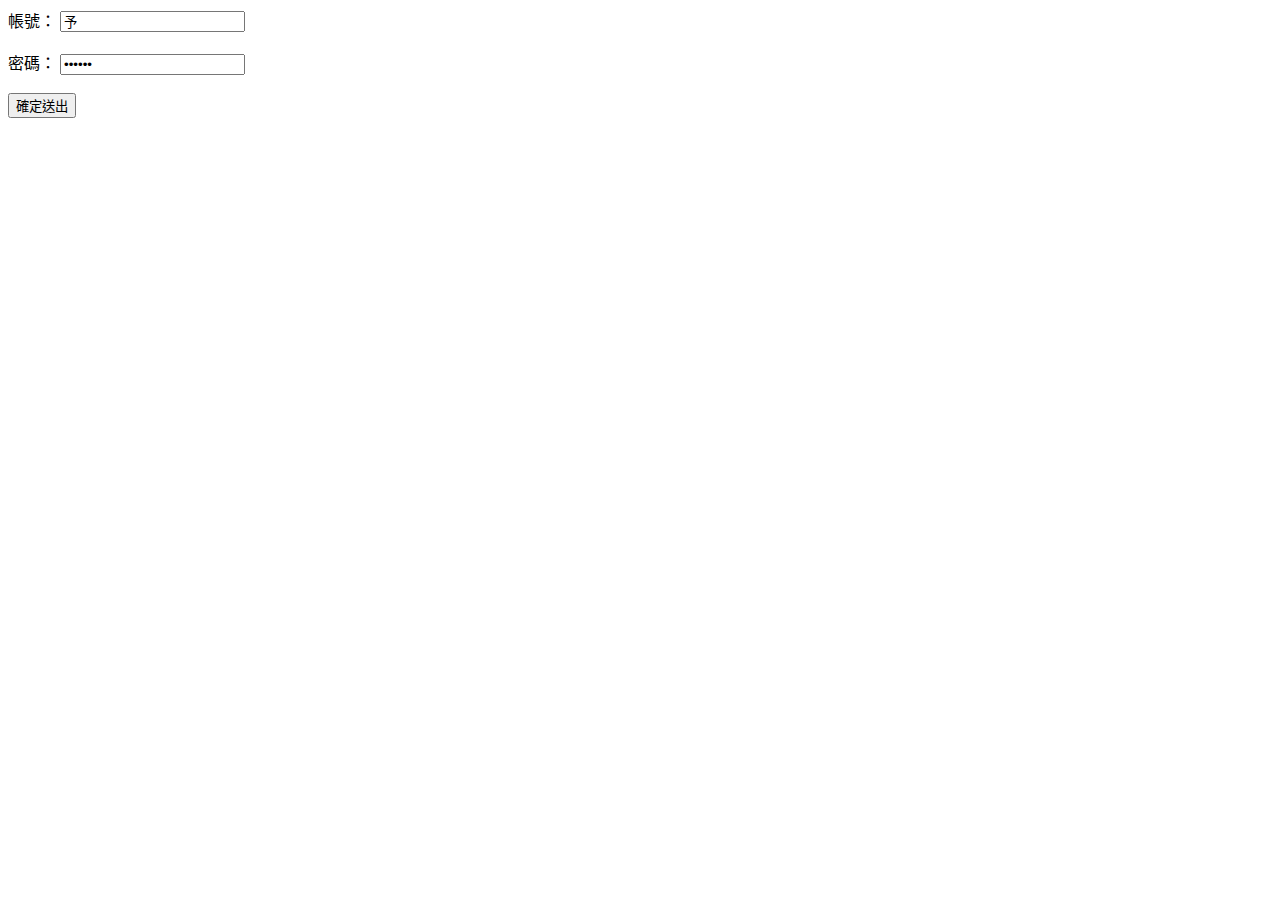
<file: templates/account.html>
<!DOCTYPE html>
<html lang="zh-TW">
<head>
	<meta charset="UTF-8">
	<title>表單</title>
</head>
<body>
	<form action="#" method="post">
		帳號：
		<input type="text" name="user" value="予">
		<br><br>密碼：
		<input type="password" name="pwd" value="123456">
		<br><br><input type="submit" value="確定送出">
	</form> 
</body>
</html>
</file>
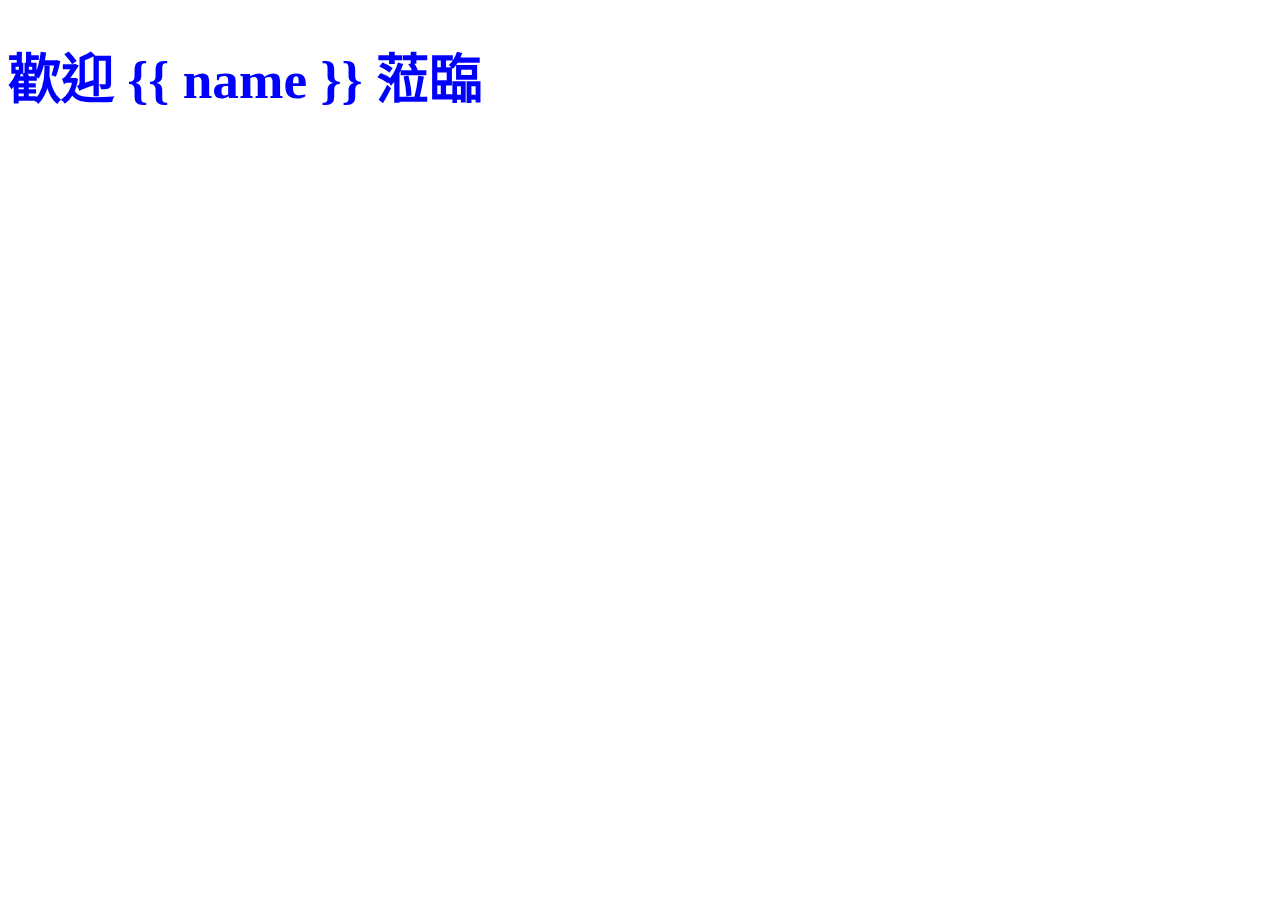
<file: templates/welcome.html>
<!DOCTYPE html>
<html lang="zh-TW">
<head>
    <style>
        *  { font-family: "標楷體"; }
        h1 { color: blue; font-size: 40pt;}
    </style>
</head>

<body>
    <div>
        <h1>歡迎 {{ name }} 蒞臨</p>
    </div>
</body>
</html>
</file>
